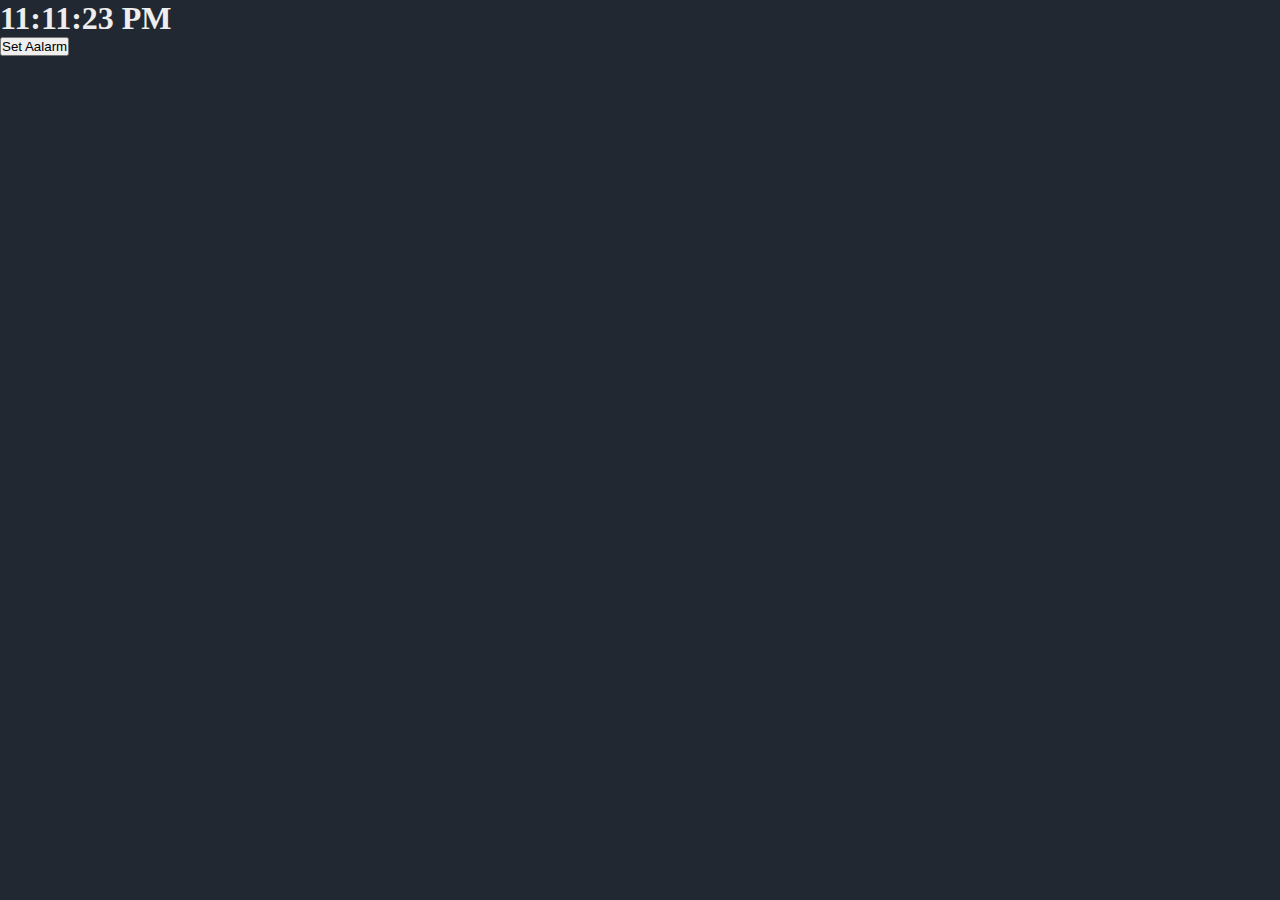
<file: 01.digital-clock/index.html>
<!DOCTYPE html>
<html lang="en">
<head>
    <meta charset="UTF-8">
    <meta name="viewport" content="width=device-width, initial-scale=1.0">
    <link rel="stylesheet" href="style.css">
    <title>Digital Clock</title>
</head>
<body>
    <div class="clock">
        <h1>11:11:23 PM</h1>
        <button class="alarm-btn">Set Aalarm</button>
    </div>
</body>
</html>
</file>
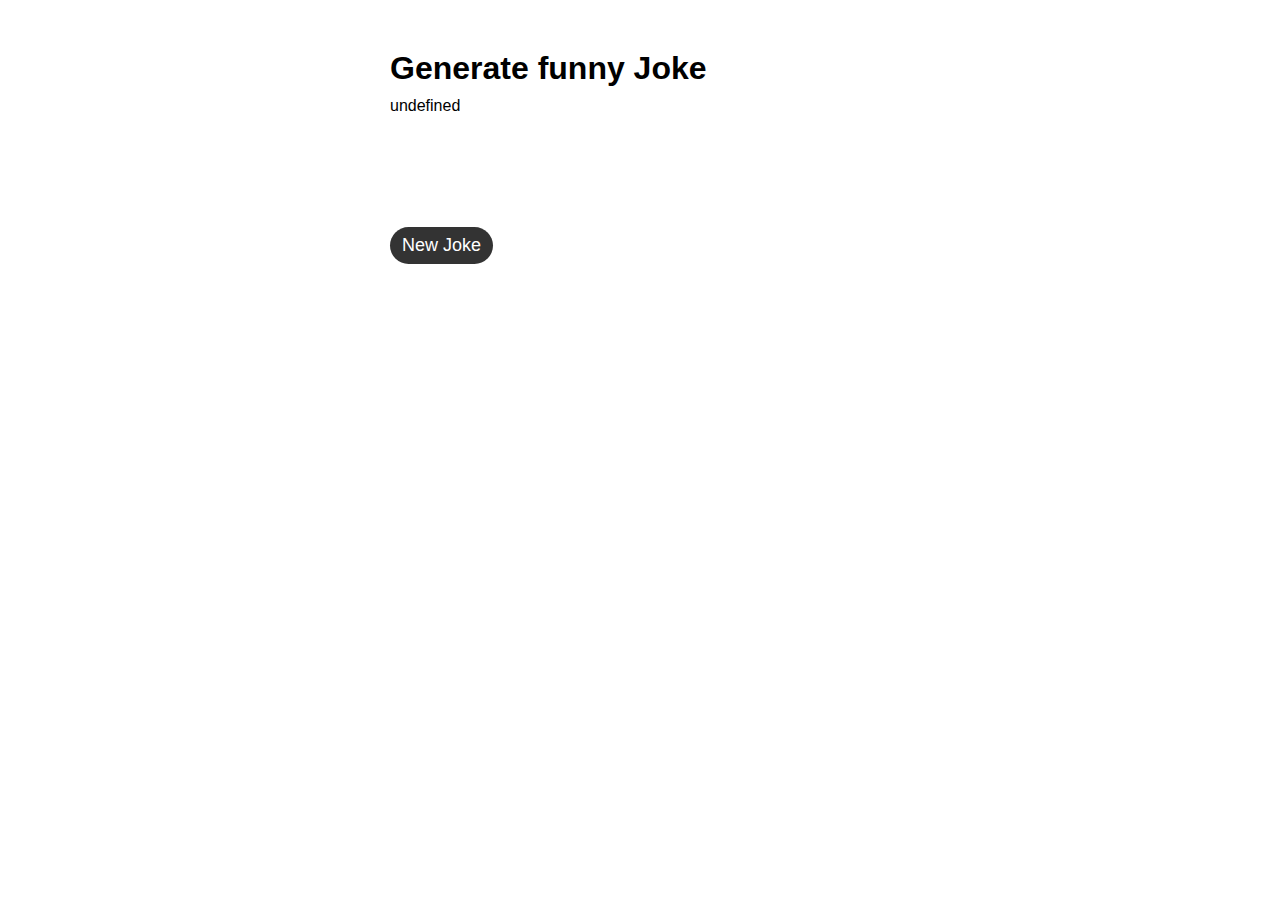
<file: 02.random- Jokes/index.html>
<!DOCTYPE html>
<html lang="en">
  <head>
    <meta charset="UTF-8" />
    <meta name="viewport" content="width=device-width, initial-scale=1.0" />
    <link rel="stylesheet" href="style.css" />
    <title>Analog Clock</title>
  </head>
  <body>
    <div class="container">
      <h1 class="title">Generate funny Joke</h1>
      <p class="joke">
        Lorem ipsum dolor sit amet consectetur adipisicing elit. Ratione
        cupiditate quisquam quam eos nisi ab modi illo maiores, obcaecati
        assumenda.
      </p>
      <button class="get-joke">New Joke</button>
    </div>
    <script src="script.js"></script>
  </body>
</html>
</file>
<file: 02.random- Jokes/style.css>
:root {
  --primar-color: red;
}

* {
  margin: 0;
  padding: 0;
  box-sizing: border-box;
}

body {
  font-family: "Franklin Gothic Medium", "Arial Narrow", Arial, sans-serif;
}

.container {
  width: 500px;
  margin: 50px auto;
}

.title {
  margin-bottom: 10px;
}

.joke {
  width: 500px;
  margin-bottom: 10px;
  height: 120px;
  overflow-y: auto;
}

.get-joke {
  border: none;
  padding: 8px 12px;
  border-radius: 50px;
  background-color: #333;
  color: white;
  font-size: 18px;
}
</file>
<file: 01.digital-clock/style.css>
/* Reset */
* {
    margin: 0;
    padding: 0;
    box-sizing: border-box;
}

/* Base */
body {
    background-color: #222831;
    color: #EEEEEE;
}

/* Clock */
</file>
